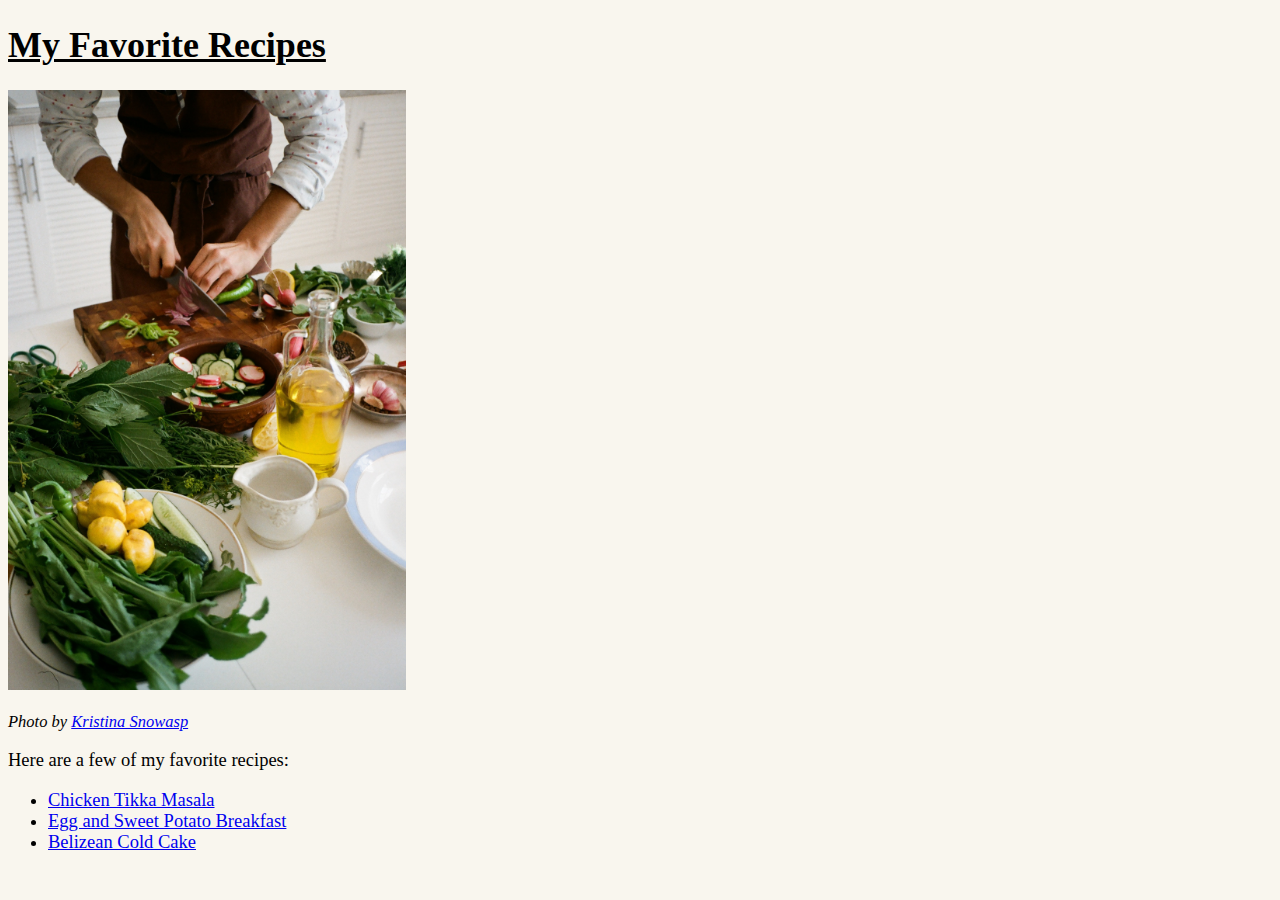
<file: index.html>
<!DOCTYPE html>
<html lang="en">
  <head>
    <meta charset="UTF-8">
    <title>Odin Recipes</title>
    <link rel="stylesheet" href="css/styles.css">
  </head>

  <body>
    <h1 class="header title">My Favorite Recipes</h1>
    
    <img class="img-tall" src="images/recipe-project-homepage.jpg" alt="A man in a brown apron cuts up fresh fruits and vegetables on a table with ingredients of all manors"> 
    
    <p class="text-e">Photo by <a href="https://www.pexels.com/photo/person-slicing-vegetables-on-chopping-board-9986235/">Kristina Snowasp</a></p>
    
    <p>Here are a few of my favorite recipes:</p>
    
    <ul>
      <li><a href="recipes/tikka-masala.html">Chicken Tikka Masala</a></li>
      <li><a href="recipes/egg-yam-breakfast.html">Egg and Sweet Potato Breakfast</a></li>
      <li><a href="recipes/beliz-coldcake.html">Belizean Cold Cake</a></li>

    </ul>
  </body>
</html>
</file>
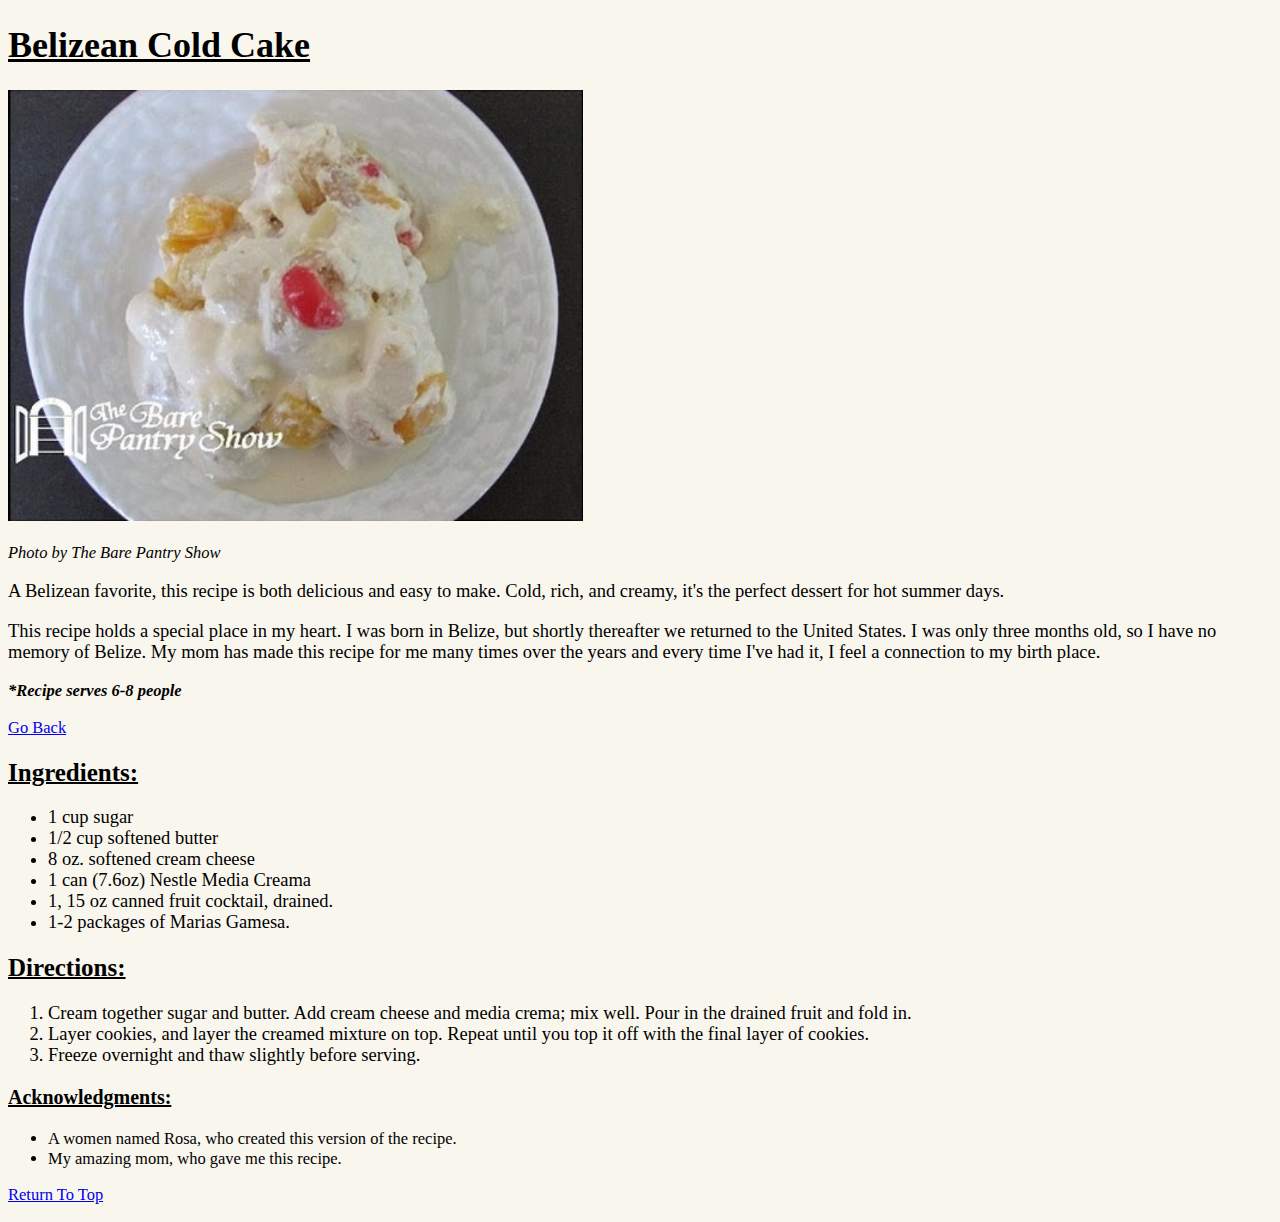
<file: recipes/beliz-coldcake.html>
<!DOCTYPE html>
<html lang="en">
    <head>
      <meta charset="UTF-8">
      <title>Belizean Cold Cake</title>
      <link rel="stylesheet" href="../css/styles.css">
    </head>
    <body>      
      <h1 id="recipe-name" class="header title">Belizean Cold Cake</h1>

      <img class="img-standard" src="../images/beliz-coldcake.jpg" alt="Cream oozes from this rich confection, while fruit cocktail creates pops of red and orange color through the dessert.">

      <p class="text-e">Photo by The Bare Pantry Show</p>

      <p>A Belizean favorite, this recipe is both delicious and easy to make. Cold, rich, and creamy, it's the perfect dessert for hot summer days.</p>
      
      <p>This recipe holds a special place in my heart. I was born in Belize, but shortly thereafter we returned to the United States. I was only three months old, so I have no memory of Belize. My mom has made this recipe for me many times over the years and every time I've had it, I feel a connection to my birth place.</p>

      <p class="text-e text-b">*Recipe serves 6-8 people</p>

      <p class="text-small"><a href="../index.html">Go Back</a></p>
      
      <h2 class="header">Ingredients:</h2>
      <ul>
          <li>1 cup sugar</li>
          <li>1/2 cup softened butter</li>
          <li>8 oz. softened cream cheese</li>
          <li>1 can (7.6oz) Nestle Media Creama</li>
          <li>1, 15 oz canned fruit cocktail, drained.</li>
          <li>1-2 packages of Marias Gamesa.</li>
      </ul>

      <h2 class="header">Directions:</h2>
      <ol>
        <li>Cream together sugar and butter. Add cream cheese and media crema; mix well. Pour in the drained fruit and fold in.</li>
        <li>Layer cookies, and layer the creamed mixture on top. Repeat until you top it off with the final layer of cookies.</li>
        <li>Freeze overnight and thaw slightly before serving.</li>
      </ol>

      <h3 id="sources" class="header">Acknowledgments:</h3>
      <ul class="text-small">
        <li>A women named Rosa, who created this version of the recipe.</li>
        <li>My amazing mom, who gave me this recipe.</li>
      </ul>

      <p class="text-small"><a href="#recipe-name">Return To Top</a></p>
    </body>
</html>
</file>
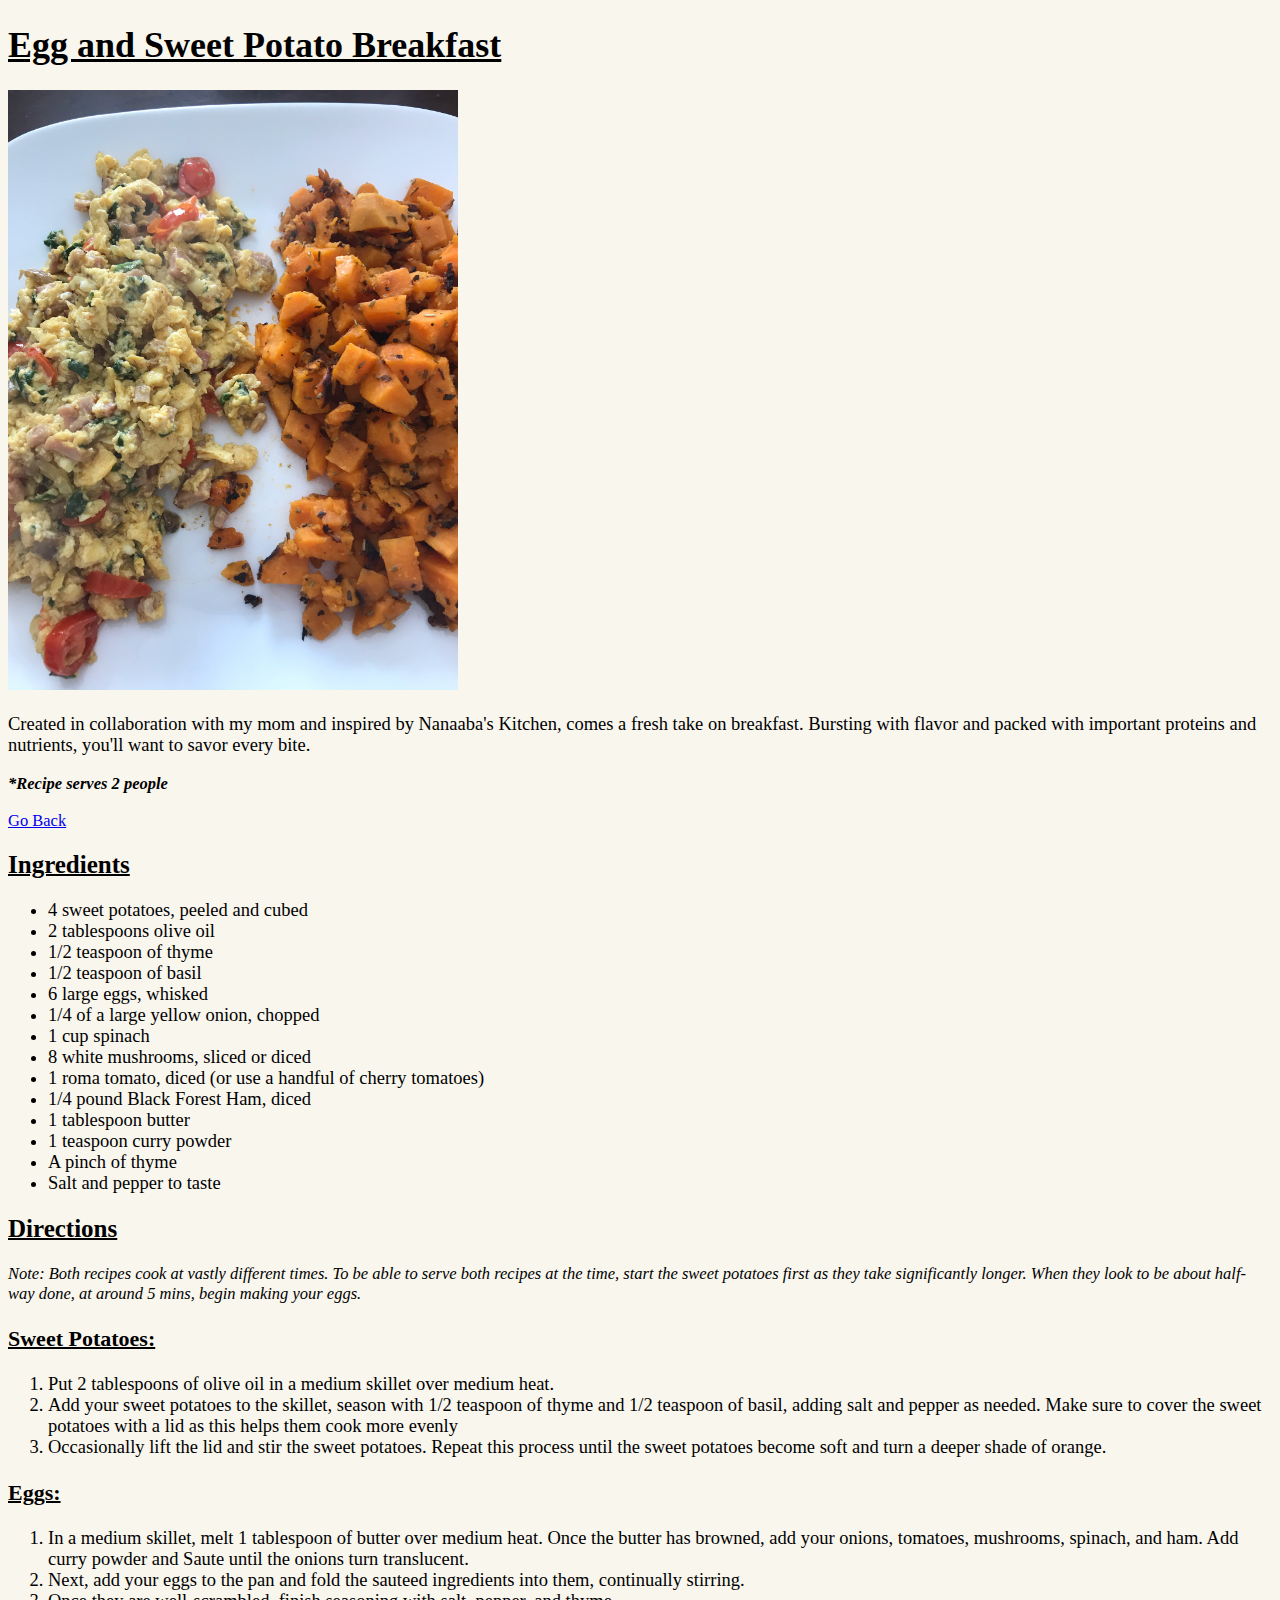
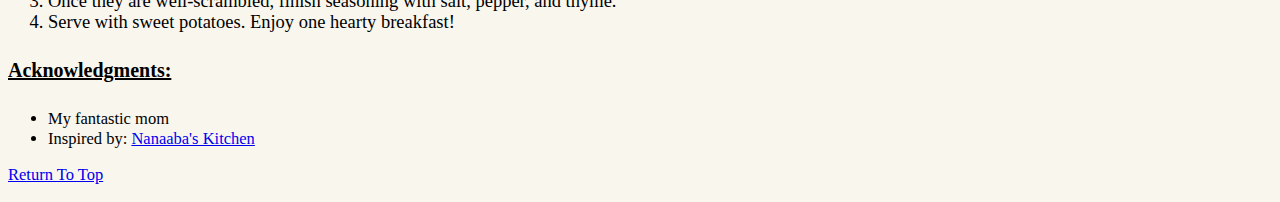
<file: recipes/egg-yam-breakfast.html>
<!DOCTYPE html>
<html lang="en">
  <head>
    <meta charset="UTF-8">
    <title>Egg and Sweet Potato breakfast</title>
    <link rel="stylesheet" href="../css/styles.css">
  </head>

  <body>    
    <h1 id="recipe-name" class="header title">Egg and Sweet Potato Breakfast</h1>
    
    <img class="img-tall" src="../images/egg-yam-breakfast-1.jpg" alt="On one side of a plate eggs are adorned with ripe tomatoes, spinach, and well-browned ham. On the other side rests hearty sweet potatoes with crisped edges.">

    <p>Created in collaboration with my mom and inspired by Nanaaba's Kitchen, comes a fresh take on breakfast. Bursting with flavor and packed with important proteins and nutrients, you'll want to savor every bite.
    </p>
    
    <p class="text-e text-b">*Recipe serves 2 people</p>

    <p class="text-small"><a href="../index.html">Go Back</a></p>

    <h2 class="header">Ingredients</h2>
    <ul>
     <li>4 sweet potatoes, peeled and cubed</li>
     <li>2 tablespoons olive oil</li>
     <li>1/2 teaspoon of thyme</li>
     <li>1/2 teaspoon of basil</li>
     <li>6 large eggs, whisked</li>
     <li>1/4 of a large yellow onion, chopped</li>
     <li>1 cup spinach</li>
     <li>8 white mushrooms, sliced or diced</li>
     <li>1 roma tomato, diced (or use a handful of cherry tomatoes)</li>
     <li>1/4 pound Black Forest Ham, diced</li>
     <li>1 tablespoon butter</li>     
     <li>1 teaspoon curry powder</li>
     <li>A pinch of thyme</li>
     <li>Salt and pepper to taste</li>
    </ul>    
      

    <h2 class="header">Directions</h2>

    <p class="text-e">Note: Both recipes cook at vastly different times. To be able to serve both recipes at the time, start the sweet potatoes first as they take significantly longer. When they look to be about half-way done, at around 5 mins, begin making your eggs.</p>
    
    <h3 class="header sub">Sweet Potatoes:</h3>
    <ol>
      <li>Put 2 tablespoons of olive oil in a medium skillet over medium heat.</li>
      <li>Add your sweet potatoes to the skillet, season with 1/2 teaspoon of thyme and 1/2 teaspoon of basil, adding salt and pepper as needed. Make sure to cover the sweet potatoes with a lid as this helps them cook more evenly</li>
      <li>Occasionally lift the lid and stir the sweet potatoes. Repeat this process until the sweet potatoes become soft and turn a deeper shade of orange.</li>
    </ol>
      
      <h3 class="header sub">Eggs:</h3>
        <ol>
          <li>In a medium skillet, melt 1 tablespoon of butter over medium heat. Once the butter has browned, add your onions, tomatoes, mushrooms, spinach, and ham. Add curry powder and Saute until the onions turn translucent.</li>
          <li>Next, add your eggs to the pan and fold the sauteed ingredients into them, continually stirring.</li>
          <li>Once they are well-scrambled, finish seasoning with salt, pepper, and thyme.</li>
          <li>Serve with sweet potatoes. Enjoy one hearty breakfast!</li>
        </ol>

    <h4 id="sources" class="header">Acknowledgments:</h4>
    <ul class="text-small">
      <li>My fantastic mom</li>
      <li>Inspired by: <a href="https://youtu.be/dUATd_R1_IA">Nanaaba's Kitchen</a></li>
    </ul>
    
    <p class="text-small"><a href="#recipe-name">Return To Top</a></p>
  </body>
</html>
</file>
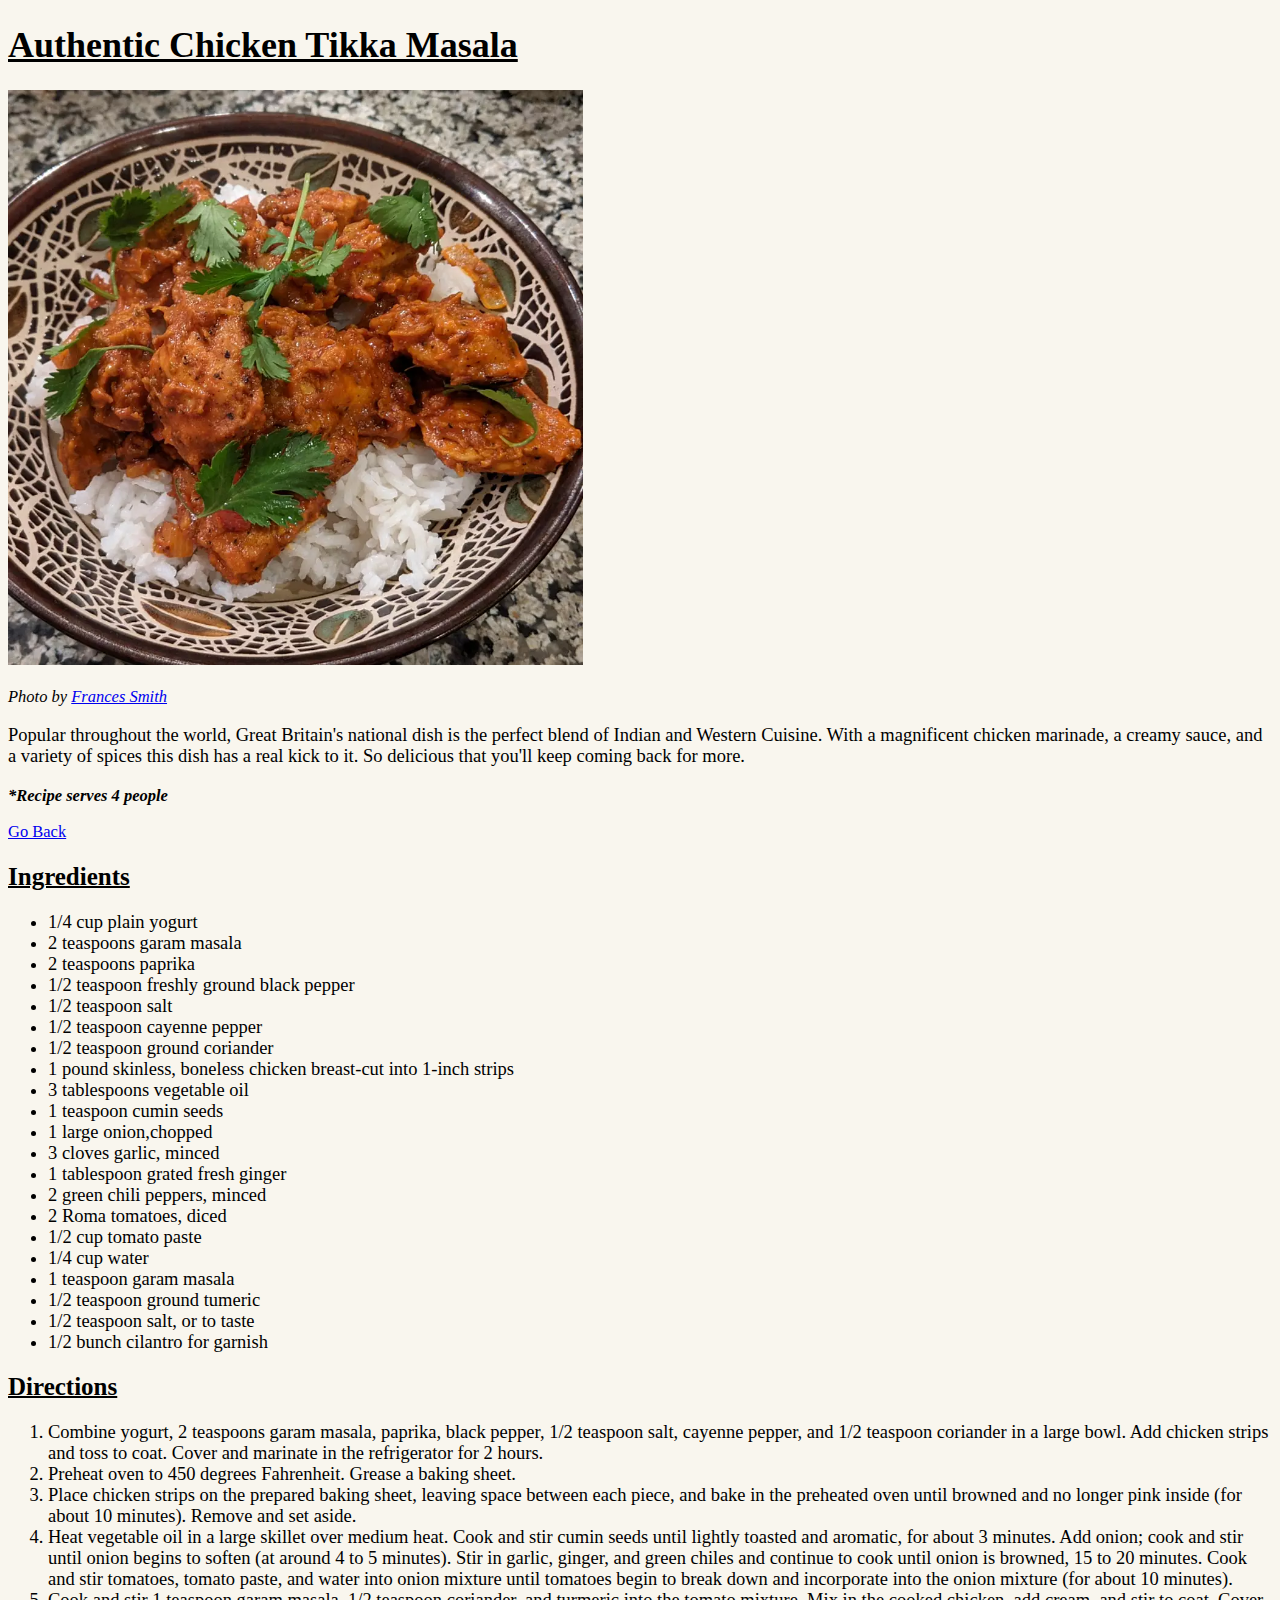
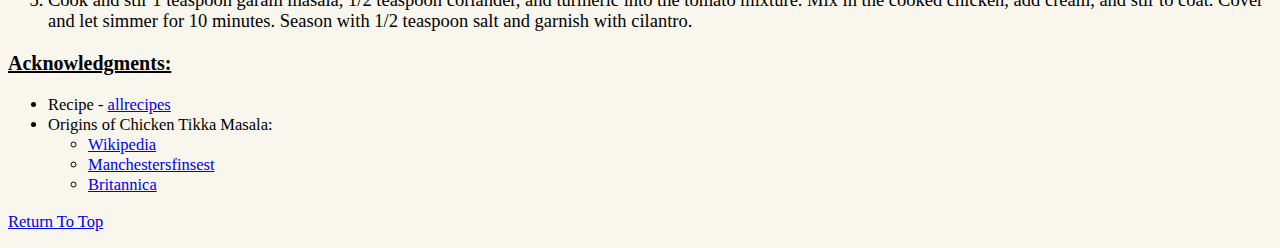
<file: recipes/tikka-masala.html>
<!DOCTYPE html>
<html lang="en">
  <head>
    <meta charset="UTF-8">
    <title>Chicken Tikka Masala recipe</title>
    <link rel="stylesheet" href="../css/styles.css">
  </head>

  <body>    
    <h1 id="recipe-name" class="header title">Authentic Chicken Tikka Masala</h1>
    
    <img class="img-standard" src="../images/tikka-masala.webp" alt="Atop a bed of fluffy white rice, sits chicken layered in a creamy red-ish sauce and garnished with fresh cilantro.">

    <p class="text-e">Photo by <a href="https://www.allrecipes.com/cook/xombiemistress">Frances Smith</a></p>

    <p>Popular throughout the world, Great Britain's national dish is the perfect blend of Indian and Western Cuisine. With a magnificent chicken marinade, a creamy sauce, and a variety of spices this dish has a real kick to it. So delicious that you'll keep coming back for more.</p>

    <p class="text-e text-b">*Recipe serves 4 people</p>

    <p class="text-small"><a href="../index.html">Go Back</a></p>

    <h2 class="header">Ingredients</h2>
    <ul>
      <li>1/4 cup plain yogurt</li>
      <li>2 teaspoons garam masala</li>
      <li>2 teaspoons paprika</li>
      <li>1/2 teaspoon freshly ground black pepper</li>
      <li>1/2 teaspoon salt</li>
      <li>1/2 teaspoon cayenne pepper</li>
      <li>1/2 teaspoon ground coriander</li>
      <li>1 pound skinless, boneless chicken breast-cut into 1-inch strips</li>
      <li>3 tablespoons vegetable oil</li>
      <li>1 teaspoon cumin seeds</li>
      <li>1 large onion,chopped</li>
      <li>3 cloves garlic, minced</li>
      <li>1 tablespoon grated fresh ginger</li>
      <li>2 green chili peppers, minced</li>
      <li>2 Roma tomatoes, diced</li>
      <li>1/2 cup tomato paste</li>
      <li>1/4 cup water</li>
      <li>1 teaspoon garam masala</li>
      <li>1/2 teaspoon ground tumeric</li>
      <li>1/2 teaspoon salt, or to taste</li>
      <li>1/2 bunch cilantro for garnish</li>
    </ul>

    <h2 class="header">Directions</h2>
    <ol>
      <li>Combine yogurt, 2 teaspoons garam masala, paprika, black pepper, 1/2 teaspoon salt, cayenne pepper, and 1/2 teaspoon coriander in a large bowl. Add chicken strips and toss to coat. Cover and marinate in the refrigerator for 2 hours.</li>
      
      <li>Preheat oven to 450 degrees Fahrenheit. Grease a baking sheet.</li>
      
      <li>Place chicken strips on the prepared baking sheet, leaving space between each piece, and bake in the preheated oven until browned and no longer pink inside (for about 10 minutes). Remove and set aside.</li>
      
      <li>Heat vegetable oil in a large skillet over medium heat. Cook and stir cumin seeds until lightly toasted and aromatic, for about 3 minutes. Add onion; cook and stir until onion begins to soften (at around 4 to 5 minutes). Stir in garlic, ginger, and green chiles and continue to cook until onion is browned, 15 to 20 minutes. Cook and stir tomatoes, tomato paste, and water into onion mixture until tomatoes begin to break down and incorporate into the onion mixture (for about 10 minutes).</li>

      <li>Cook and stir 1 teaspoon garam masala, 1/2 teaspoon coriander, and turmeric into the tomato mixture. Mix in the cooked chicken, add cream, and stir to coat. Cover and let simmer for 10 minutes. Season with 1/2 teaspoon salt and garnish with cilantro.</li> 
    </ol>

    <h3 id="sources" class="header">Acknowledgments:</h3>
    <ul class="text-small">
      <li>Recipe - <a href="https://www.allrecipes.com/recipe/228446/authentic-chicken-tikka-masala/">allrecipes</a></li>
      <li>Origins of Chicken Tikka Masala:
        <ul>
          <li><a href="https://en.wikipedia.org/wiki/Chicken_tikka_masala#:~:text=appearance.%5B5%5D-,Origins,-The%20origin%20of">Wikipedia</a></li>
          <li><a href="https://www.manchestersfinest.com/eating-and-drinking/know-uks-national-dish/">Manchestersfinsest</a></li>
          <li><a href="https://www.britannica.com/topic/chicken-tikka-masala">Britannica</a></li>
        </ul>
      </li>
    </ul>

    <p class="text-small"><a href="#recipe-name">Return To Top</a></p>
  </body>
</html>
</file>
<file: css/styles.css>
/* Defines generic formatting*/
body {
  font-family: 'Times New Roman', Times, serif;
  background-color: #F9F6EE; /* Color is Bone White */
  font-size: 18.5px;
}
/* Sets more specific text options*/
.text-e,
.text-small {
  font-size: 16.5px;
}

.text-e {
  font-style: italic;
}

.text-b {
  font-weight: bold;
}

/* Defines image options */
.img-standard {
  height: auto;
  width: 575px;
}

.img-tall {
  height:600px;
  width:auto;
}
/* Defines Header size */
.header.title {
  font-size: 36px;
  text-decoration-thickness: 3px;
}

.header {
  font-size: 25px;
  text-decoration: underline solid black 2px;
}
.header.sub {
  font-size: 22px;
}

#sources.header {
  font-size: 20px;
}
</file>
